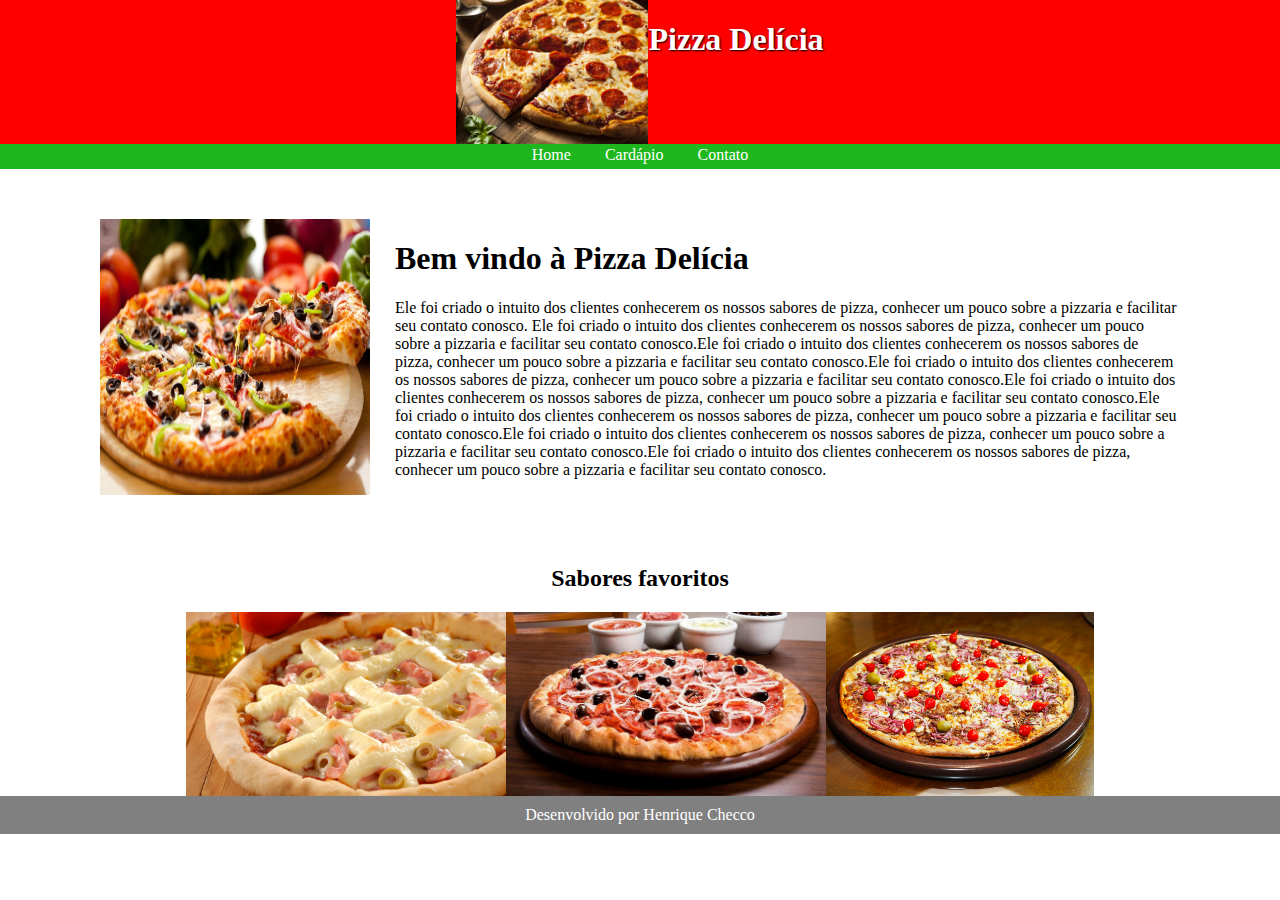
<file: index.html>
<!DOCTYPE html>
<html lang="pt-br">
<head>
    <meta charset="UTF-8">
    <title>Pizza Delícia</title>
    <link rel="stylesheet" type="text/css" href="Css/estilos.css"/>
</head>
<body>

    <header>
        <img src="Imagens/Pizza de Calabresa.jpg" width="15%">
        <h1>Pizza Delícia</h1>
    </header>

    <nav>
        <a href="index.html">Home</a>
        <a href="cardápio.html">Cardápio</a>
        <a href="contato.html">Contato</a>
    </nav>
    
    <div id="container">
        <img src="Imagens/pizza.jpg" width="25%"
            alt="Imagem de uma Pizza"
            />
            <div id="texto">
            <h1>Bem vindo à Pizza Delícia</h1>
            <p>Ele foi criado o intuito dos clientes conhecerem os nossos sabores de pizza,
                conhecer um pouco sobre a pizzaria e facilitar seu contato conosco. Ele foi criado o intuito dos clientes conhecerem os nossos sabores de pizza,
                conhecer um pouco sobre a pizzaria e facilitar seu contato conosco.Ele foi criado o intuito dos clientes conhecerem os nossos sabores de pizza,
                conhecer um pouco sobre a pizzaria e facilitar seu contato conosco.Ele foi criado o intuito dos clientes conhecerem os nossos sabores de pizza,
                conhecer um pouco sobre a pizzaria e facilitar seu contato conosco.Ele foi criado o intuito dos clientes conhecerem os nossos sabores de pizza,
                conhecer um pouco sobre a pizzaria e facilitar seu contato conosco.Ele foi criado o intuito dos clientes conhecerem os nossos sabores de pizza,
                conhecer um pouco sobre a pizzaria e facilitar seu contato conosco.Ele foi criado o intuito dos clientes conhecerem os nossos sabores de pizza,
                conhecer um pouco sobre a pizzaria e facilitar seu contato conosco.Ele foi criado o intuito dos clientes conhecerem os nossos sabores de pizza,
                conhecer um pouco sobre a pizzaria e facilitar seu contato conosco.</p>
            </div>
    </div>

    <h2>Sabores favoritos</h2>

    <div id="imagens">
        <img src="Imagens/pizza-brasileira.jpg" width="25%"/>
        <img src="Imagens/pizza 2.jpg" width="25%"/>
        <img src="Imagens/pizza 3.jpg" width="21%"/>
    </div>

    <footer>
        Desenvolvido por <a href="#" target="_blank">Henrique Checco</a>
    </footer>

</body>
</html>
</file>
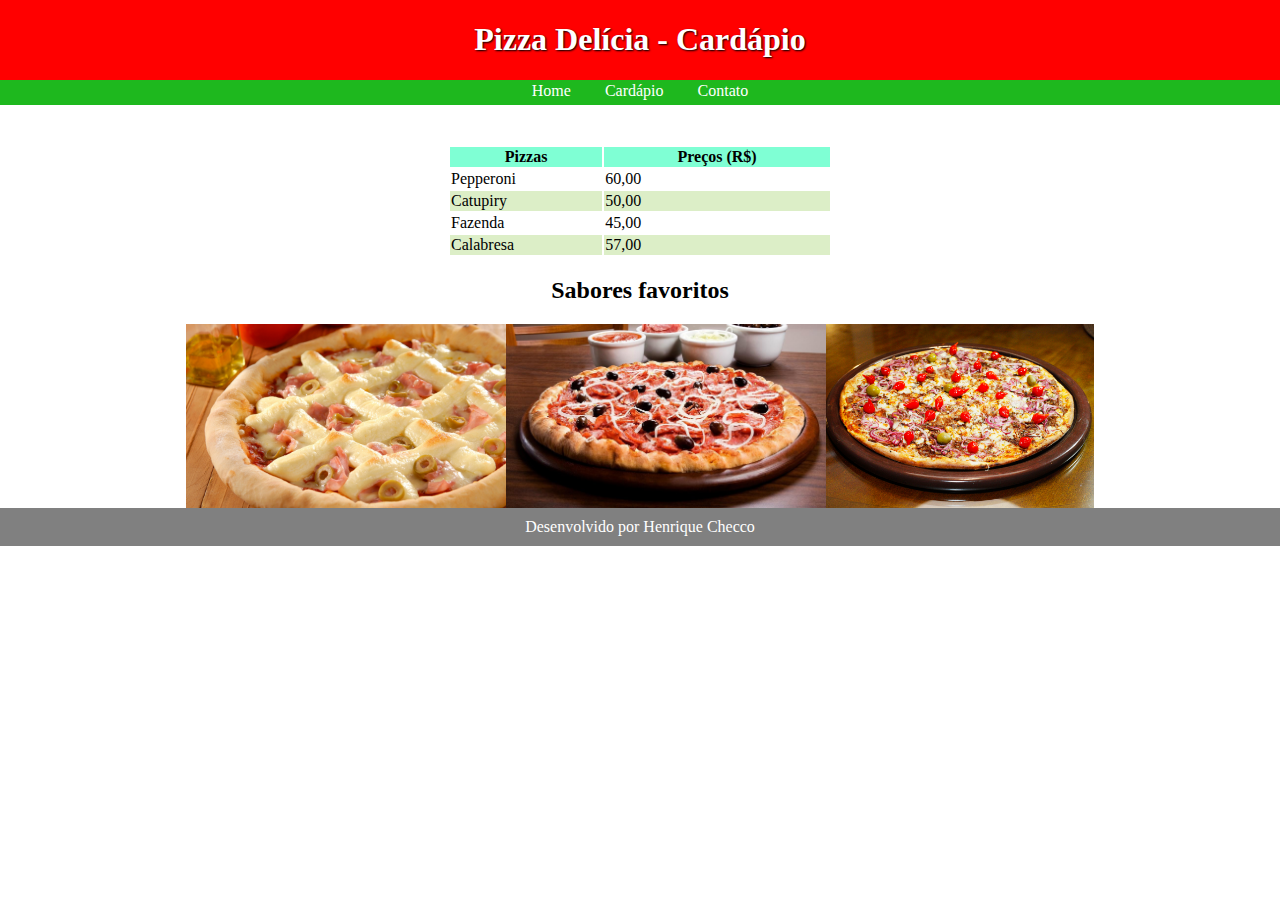
<file: cardapio.html>
<!DOCTYPE html>
<html lang="pt-br">
<head>
    <meta charset="UTF-8">
    <title>Cardápio</title>
    <link rel="stylesheet" type="text/css" href="Css/estilos.css"/>
</head>
<body>
    <header>
        <h1>Pizza Delícia - Cardápio</h1>
    </header>

    <nav>
        <a href="index.html">Home</a>
        <a href="cardápio.html">Cardápio</a>
        <a href="contato.html">Contato</a>
    </nav>

    <div id="tabela">
        
        <table>
            <thead>
                <tr>
                    <th>Pizzas</th>
                    <th>Preços (R$)</th>
                </tr>
                <tbody>
                    <tr>
                        <td>Pepperoni</td>
                        <td>60,00</td>
                    </tr>
                    <tr>
                        <td>Catupiry</td>
                        <td>50,00</td>
                    </tr>
                    <tr>
                        <td>Fazenda</td>
                        <td>45,00</td>
                    </tr>
                    <tr>
                        <td>Calabresa</td>
                        <td>57,00</td>
                    </tr>
                </tbody>
            </thead>
        </table>

    </div>

    <h2>Sabores favoritos</h2>

    <div id="imagens">
        <img src="Imagens/pizza-brasileira.jpg" width="25%"/>
        <img src="Imagens/pizza 2.jpg" width="25%"/>
        <img src="Imagens/pizza 3.jpg" width="21%"/>
    </div>


    <footer>
        Desenvolvido por <a href="#" target="_blank">Henrique Checco</a>
    </footer>

</body>
</html>
</file>
<file: Css/estilos.css>
body {
    margin: 0px;
}

header {
    display: flex;
    background-color: red;
    color: white;
    justify-content: center;
    text-shadow: 1px 1px 2px black ;
}

nav {
    background-color: rgb(30, 184, 30);
    text-align: center;
    padding: 2px 0px 5px 0px;
}

nav a {
    color: white;
    padding-left: 15px;
    padding-right: 15px;
    text-decoration: none;
}

nav a:hover {
    color: yellow;
    font-weight: bold;
}

#container {
    padding: 50px 100px 50px 100px;
    display: flex;
}

#texto {
    padding-left: 25px;
}

h2 {
    text-align: center;
}

#imagens {
    display: flex;
    justify-content: center;
}

footer {
    background-color: gray;
    color: white;
    text-align: center;
    padding: 10px 0px;
}

footer a {
    color: white;
    text-decoration: none;
}

footer a:hover {
    color: yellow;
}

#tabela {
    margin-top: 40px;
}

th {
    background-color: aquamarine;
    padding-left: 10px;
    padding-right: 10px;
}

tr:nth-child(even) {
    background-color: #dceec7;
}

.negrito {
    font-weight: bold;
}

#dados-contatos a {
    text-decoration: none;
    color: #046d8b;
}

#dados-contatos a:hover {
    font-weight: bold;
    color: chartreuse;
}

table {
    width: 30%;
    margin-left: auto;
    margin-right: auto;
}

#contato {
    padding: 50px 100px 50px 100px;
    text-align: center;
}
</file>
